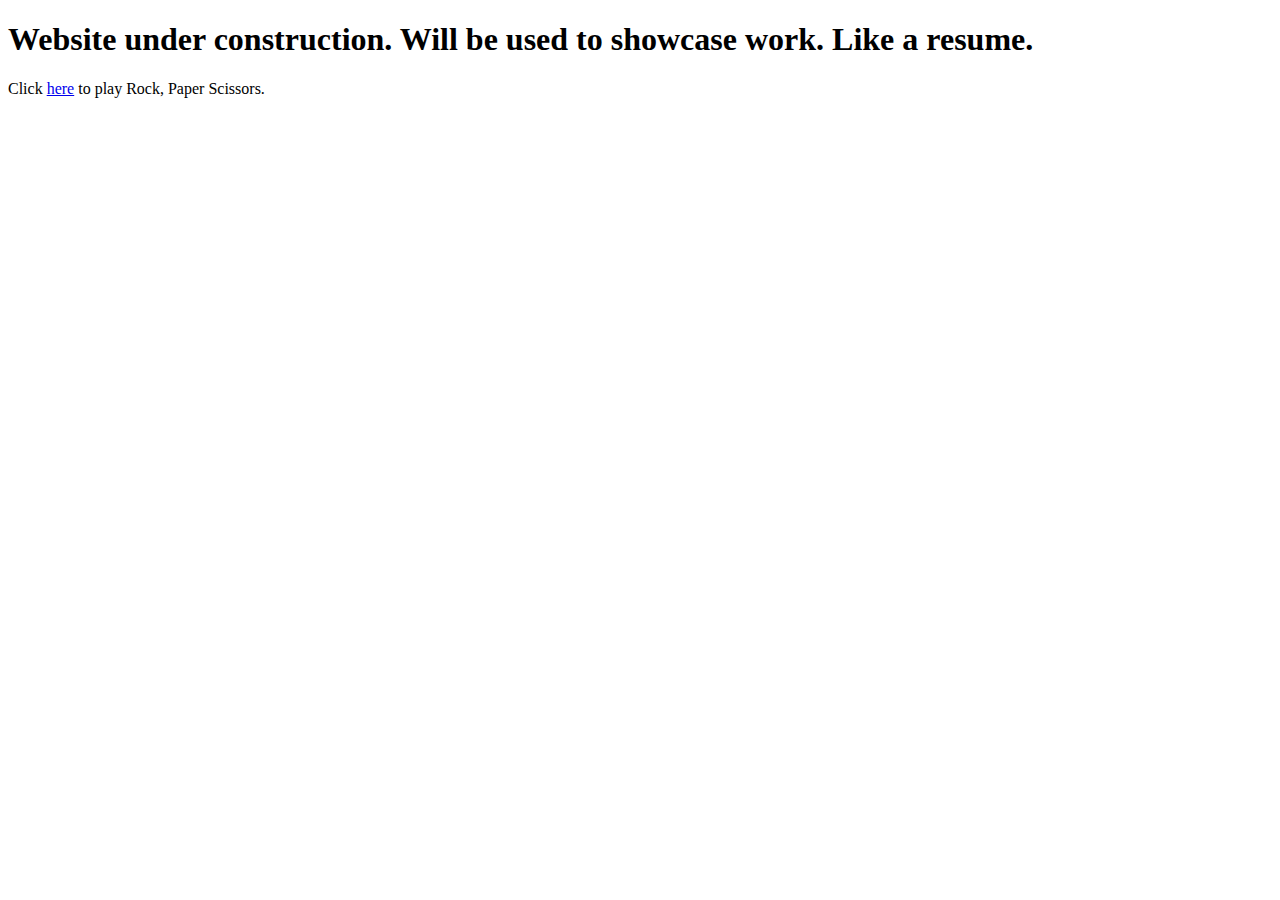
<file: index.html>
<!DOCTYPE html>
<html lang="en">
  <head>
    <meta charset="utf-8">
    <title>Teng Lin Website</title>
  </head>
  <body>
    <h1>Website under construction. Will be used to showcase work. Like a resume.</h1>
    <div class="rockgame">
      <p>
        Click <a href="https://tenglin2.github.io/Rock-Paper-Scissors/">here</a> to play Rock, Paper Scissors.
      </p>

    </div>

  </body>
</html>
</file>
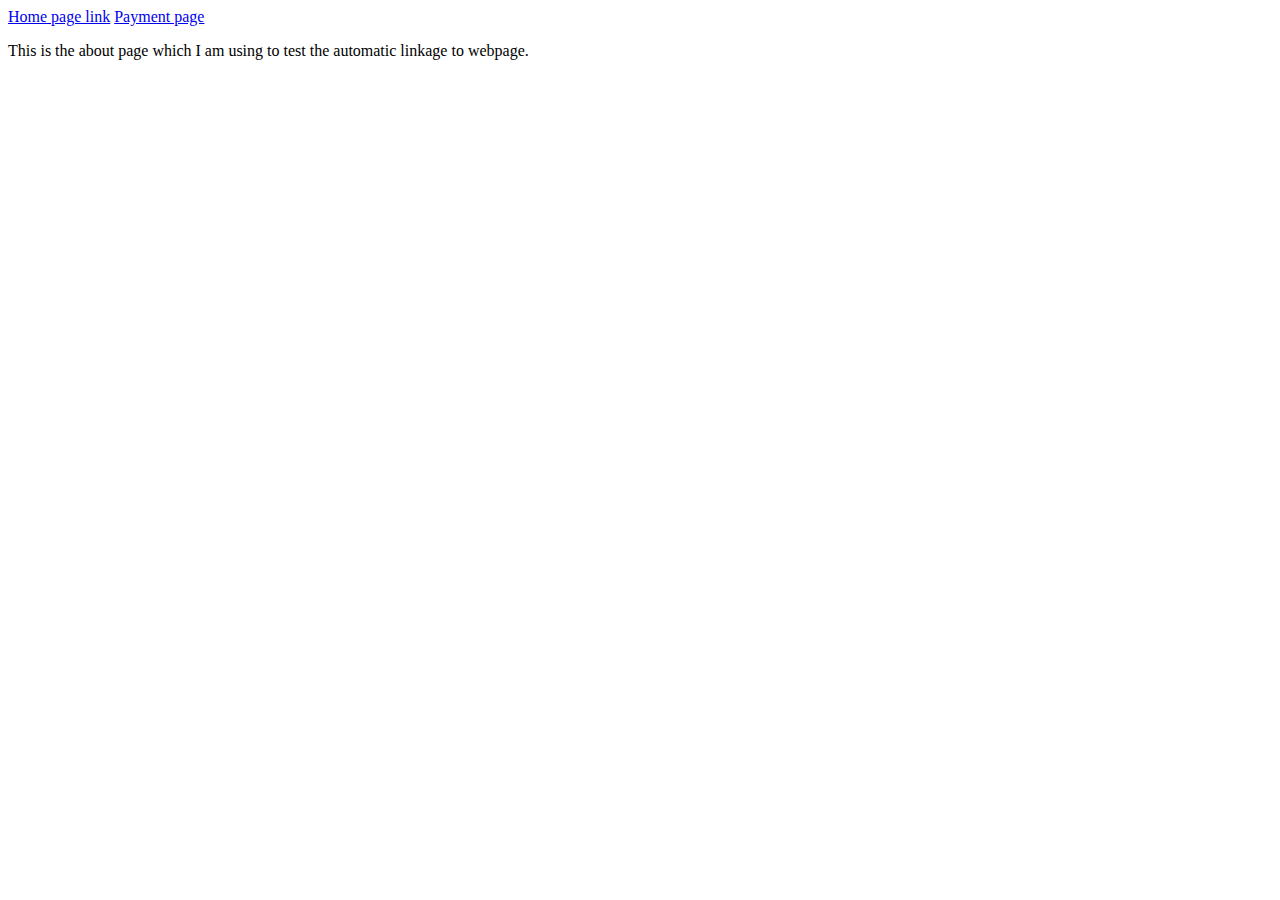
<file: about.html>
<!DOCTYPE html>
<html>
  <head>
    <meta charset="utf-8" />
    <title>About page</title>
    <link rel="stylesheet" href="stylesheet.css" />
  </head>
  <body>
    <a href="index.html">Home page link</a>
    <a href="payment/payment.html">Payment page</a>
    <div>

    </div>
    <p>
      This is the about page which I am using to test the automatic linkage to webpage.
    </p>
  </body>
</html>
</file>
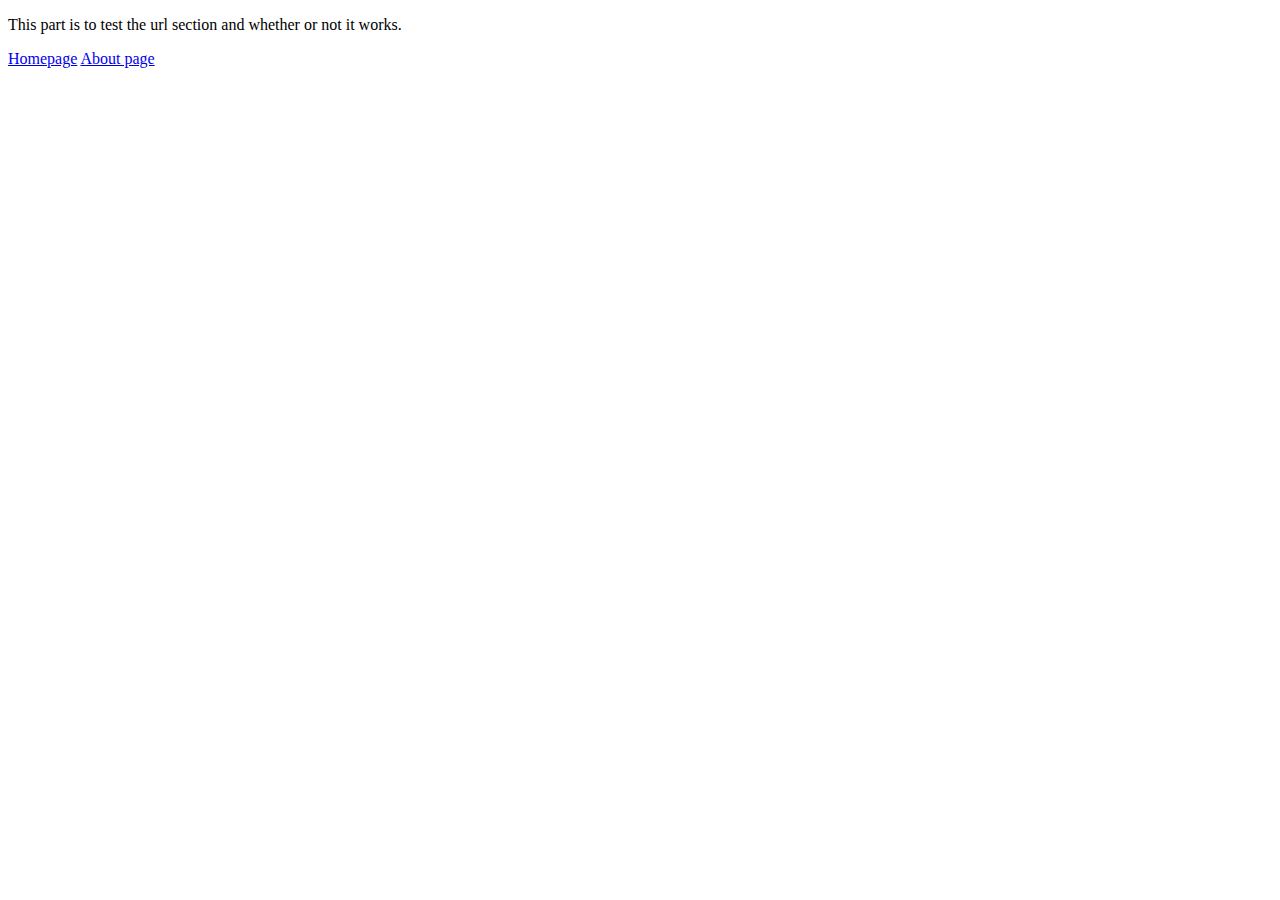
<file: payment/payment.html>
<!DOCTYPE html>
<html>
  <head>
    <meta charset="utf-8" />
    <title>payment</title>
    <link rel="stylesheet" href="../stylesheet.css" />
  </head>
  <body>
    <p>
      This part is to test the url section and whether or not it works.
    </p>
    <a href="../index.html">Homepage</a>
    <a href="../about.html">About page</a>
    <div>
      
    </div>
  </body>
</html>
</file>
<file: stylesheet.css>
.rockgame{
  background-color: pink;
  font-family: Verdana, sans-serif;
  font-size: 16px;
}
</file>
